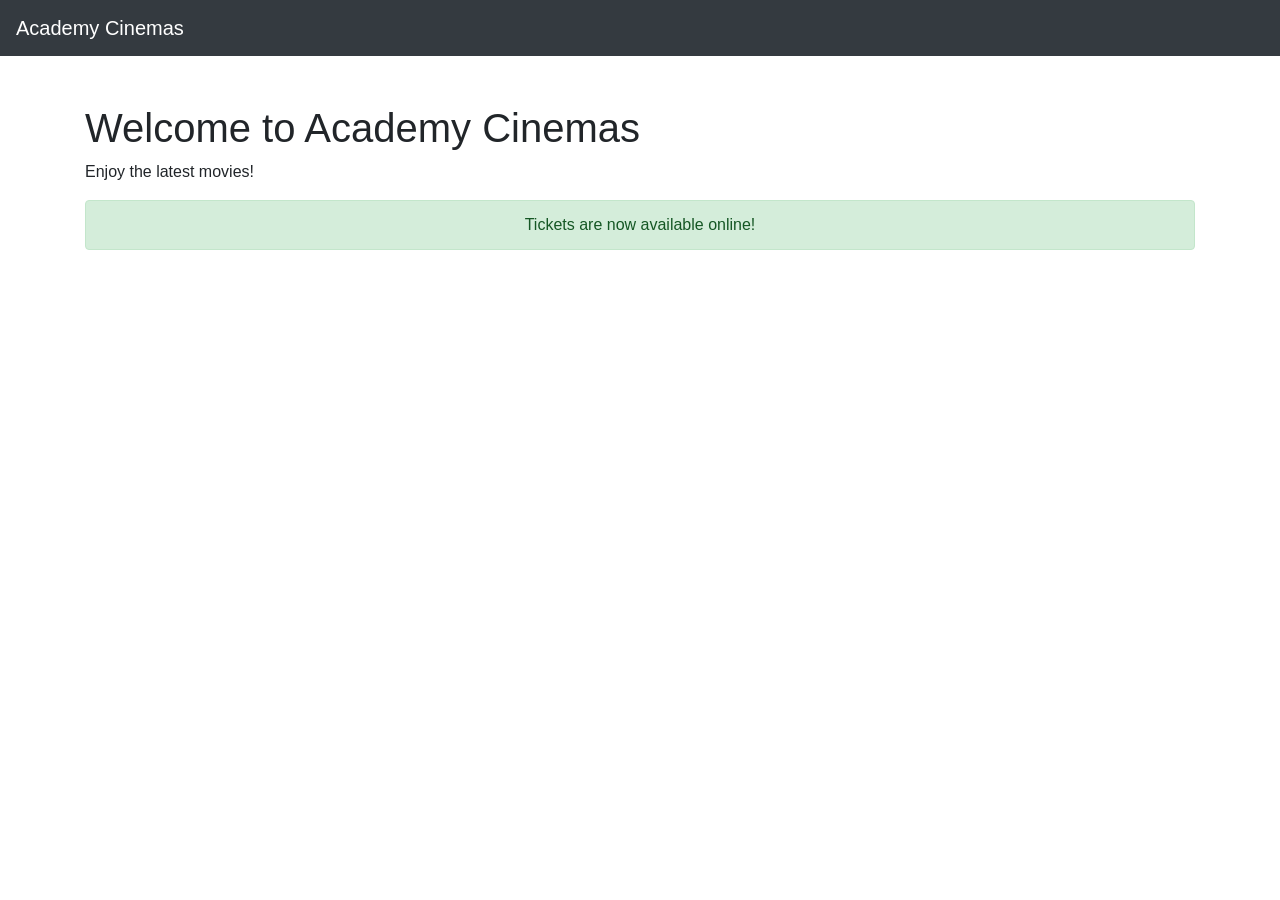
<file: index.html>
<!DOCTYPE html>
<html lang="en">
<head>
    <meta charset="UTF-8">
    <meta name="viewport" content="width=device-width, initial-scale=1.0">
    <title>Academy Cinemas</title>

    <!-- Bootstrap CSS -->
    <link rel="stylesheet" href="https://cdn.jsdelivr.net/npm/bootstrap@4.6.2/dist/css/bootstrap.min.css">
</head>

<body>

    <!-- Navigation Bar Component -->
    <nav class="navbar navbar-dark bg-dark">
        <span class="navbar-brand mb-0 h1">Academy Cinemas</span>
    </nav>

    <div class="container mt-5">

        <h1>Welcome to Academy Cinemas</h1>

        <p>Enjoy the latest movies!</p>

        <!-- Bootstrap Alert Component -->
        <div class="alert alert-success text-center" role="alert">
            Tickets are now available online!
        </div>

    </div>

</body>
</html>
</file>
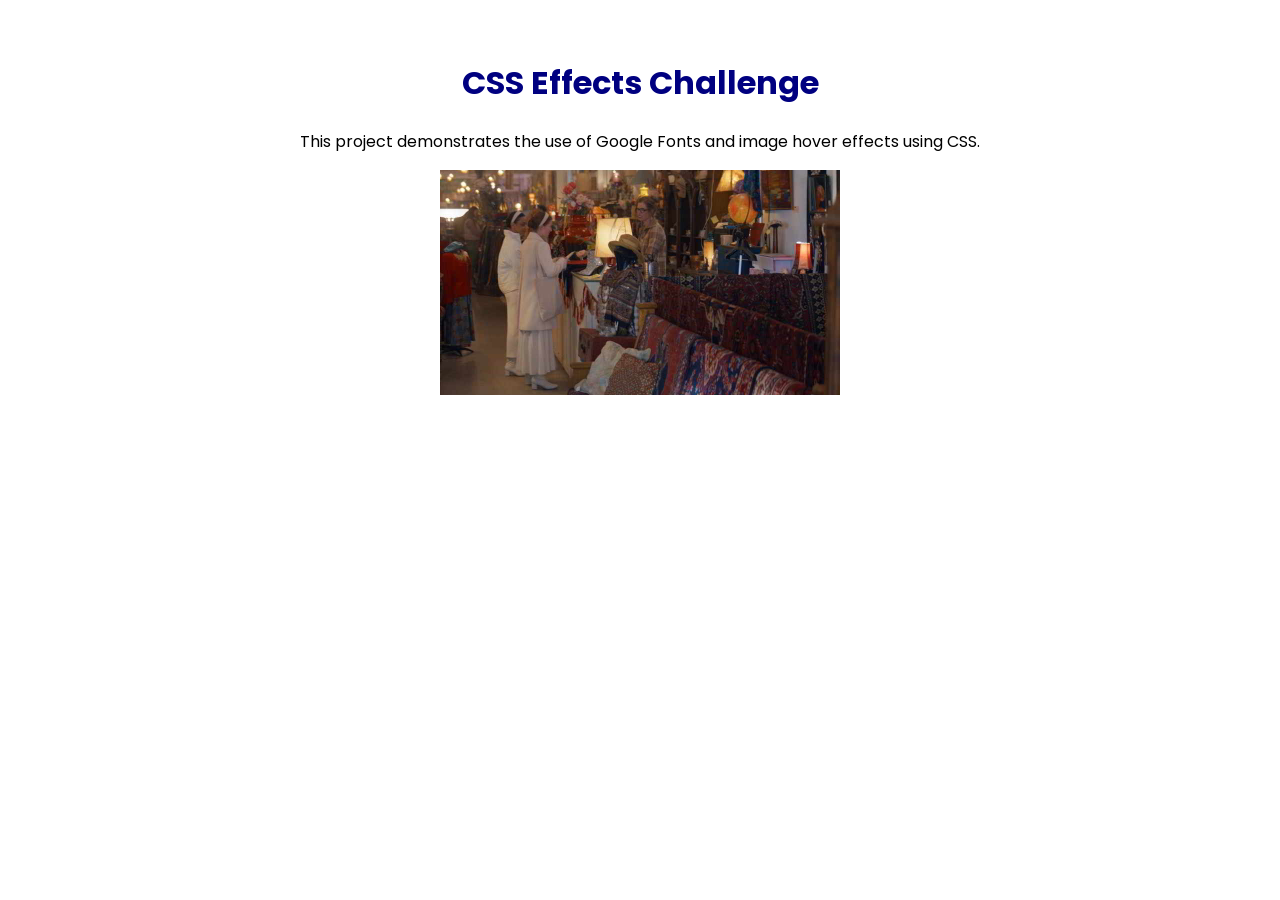
<file: Creating-CSS-Effects/index.html>
<!DOCTYPE html>
<html lang="en">
<head>
    <meta charset="UTF-8">
    <meta name="viewport" content="width=device-width, initial-scale=1.0">
    <title>CSS Effects Challenge</title>

    <link rel="preconnect" href="https://fonts.googleapis.com">
    <link rel="preconnect" href="https://fonts.gstatic.com" crossorigin>
    <link href="https://fonts.googleapis.com/css2?family=Poppins:wght@400;700&display=swap" rel="stylesheet">

    <link rel="stylesheet" href="style.css">
</head>

<body>

    <h1>CSS Effects Challenge</h1>

    <p>
        This project demonstrates the use of Google Fonts and image hover effects using CSS.
    </p>

    <img src="image.jpg" alt="Sample Image">

</body>
</html>
</file>
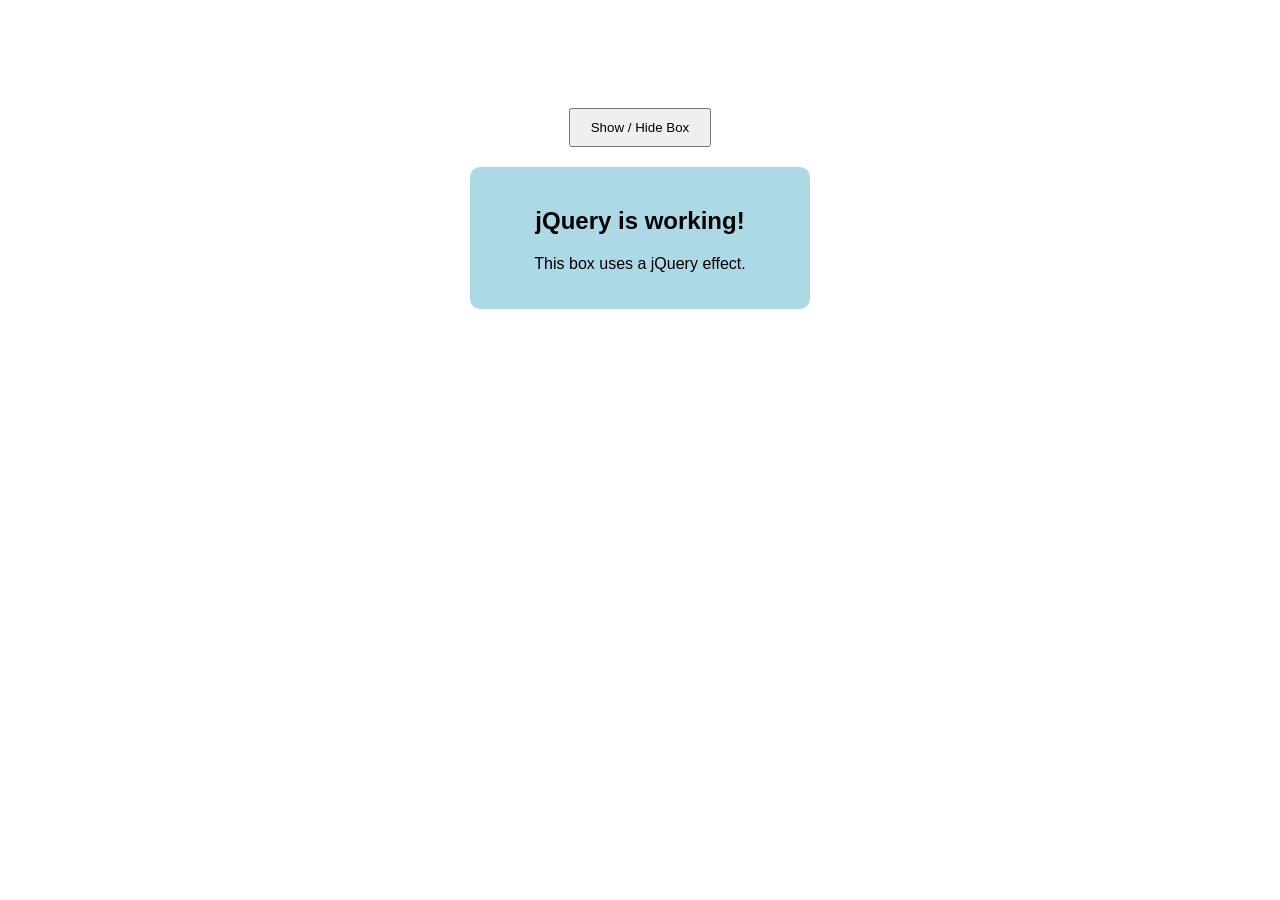
<file: One-Page Website/index.html>
<!DOCTYPE html>
<html lang="en">
<head>
    <meta charset="UTF-8">
    <meta name="viewport" content="width=device-width, initial-scale=1.0">
    <title>jQuery Challenge</title>

    <!-- This imports the jQuery library -->
    <script src="https://code.jquery.com/jquery-3.7.1.min.js"></script>

    <style>
        body {
            font-family: Arial;
            text-align: center;
            padding-top: 100px;
        }

        #box {
            width: 300px;
            padding: 20px;
            background-color: lightblue;
            margin: auto;
            border-radius: 10px;
        }

        button {
            padding: 10px 20px;
            margin-bottom: 20px;
            cursor: pointer;
        }
    </style>
</head>
<body>

    <!-- This button triggers the jQuery click event -->
    <button id="toggleButton">Show / Hide Box</button>

    <!-- This is the box that will fade in and out -->
    <div id="box">
        <h2>jQuery is working!</h2>
        <p>This box uses a jQuery effect.</p>
    </div>

    <script>
        // Wait until the page loads
        $(document).ready(function() {

            // jQuery click event
            $("#toggleButton").click(function() {

                // jQuery fadeToggle effect
                $("#box").fadeToggle();

            });

        });
    </script>

</body>
</html>
</file>
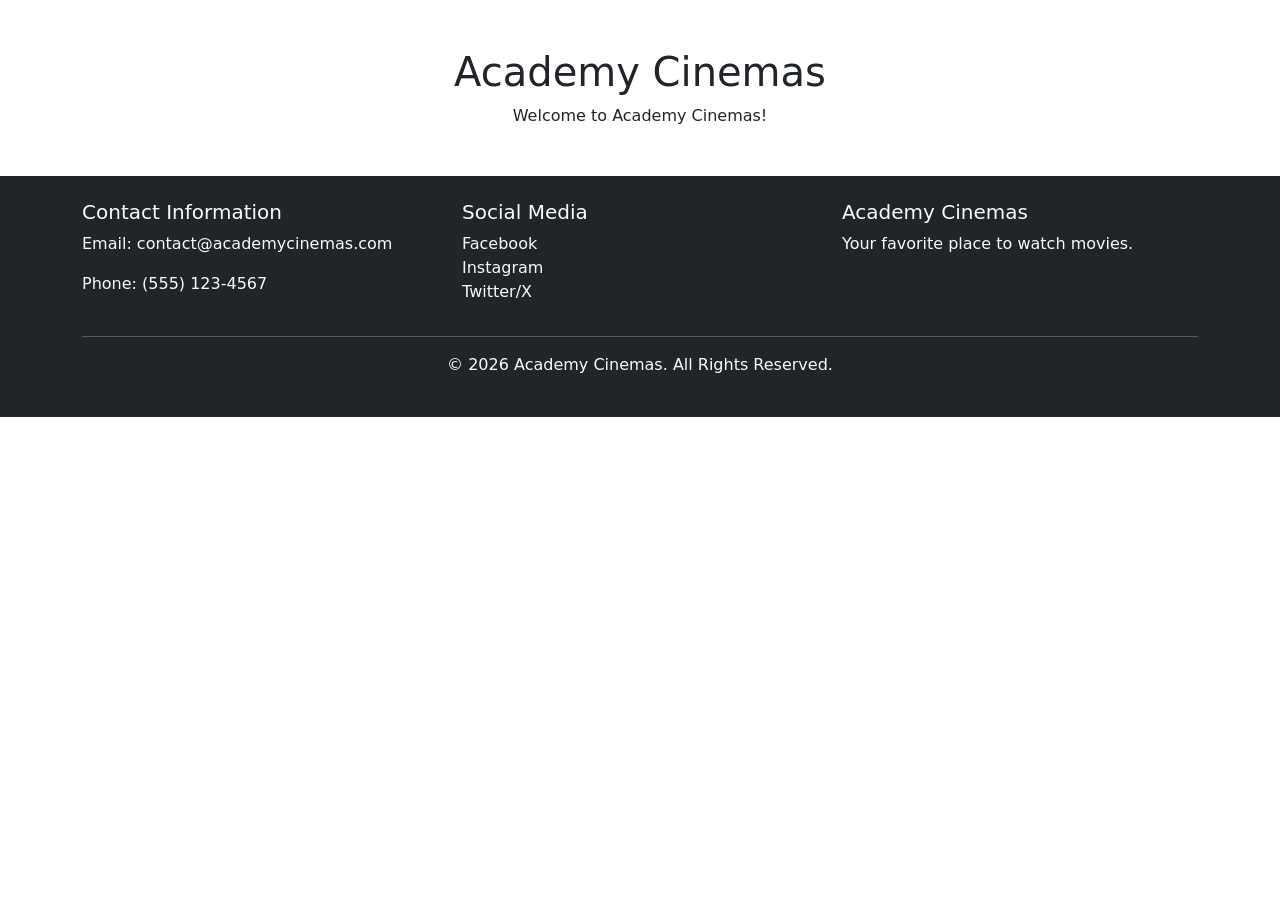
<file: Creating-CSS-Effects/Academy-Cinemas/index.html>
<!DOCTYPE html>
<html lang="en">
<head>
    <meta charset="UTF-8">
    <meta name="viewport" content="width=device-width, initial-scale=1.0">
    <title>Academy Cinemas</title>

    <!-- Bootstrap CSS -->
    <link href="https://cdn.jsdelivr.net/npm/bootstrap@5.3.3/dist/css/bootstrap.min.css" rel="stylesheet">
</head>
<body>

    <div class="container mt-5">
        <h1 class="text-center">Academy Cinemas</h1>
        <p class="text-center">
            Welcome to Academy Cinemas!
        </p>
    </div>

    <!-- Footer -->
    <footer class="bg-dark text-light mt-5 py-4">
        <div class="container">
            <div class="row">

                <div class="col-md-4">
                    <h5>Contact Information</h5>
                    <p>Email: contact@academycinemas.com</p>
                    <p>Phone: (555) 123-4567</p>
                </div>

                <div class="col-md-4">
                    <h5>Social Media</h5>
                    <ul class="list-unstyled">
                        <li>Facebook</li>
                        <li>Instagram</li>
                        <li>Twitter/X</li>
                    </ul>
                </div>

                <div class="col-md-4">
                    <h5>Academy Cinemas</h5>
                    <p>Your favorite place to watch movies.</p>
                </div>

            </div>

            <hr>

            <div class="text-center">
                <p>&copy; 2026 Academy Cinemas. All Rights Reserved.</p>
            </div>
        </div>
    </footer>

</body>
</html>
</file>
<file: Creating-CSS-Effects/style.css>
body {
    font-family: 'Poppins', sans-serif;
    text-align: center;
    padding: 30px;
}

h1 {
    color: navy;
}

img {
    width: 400px;
    transition: transform 0.5s ease;
}

img:hover {
    transform: scale(1.1) rotate(5deg);
}
</file>
